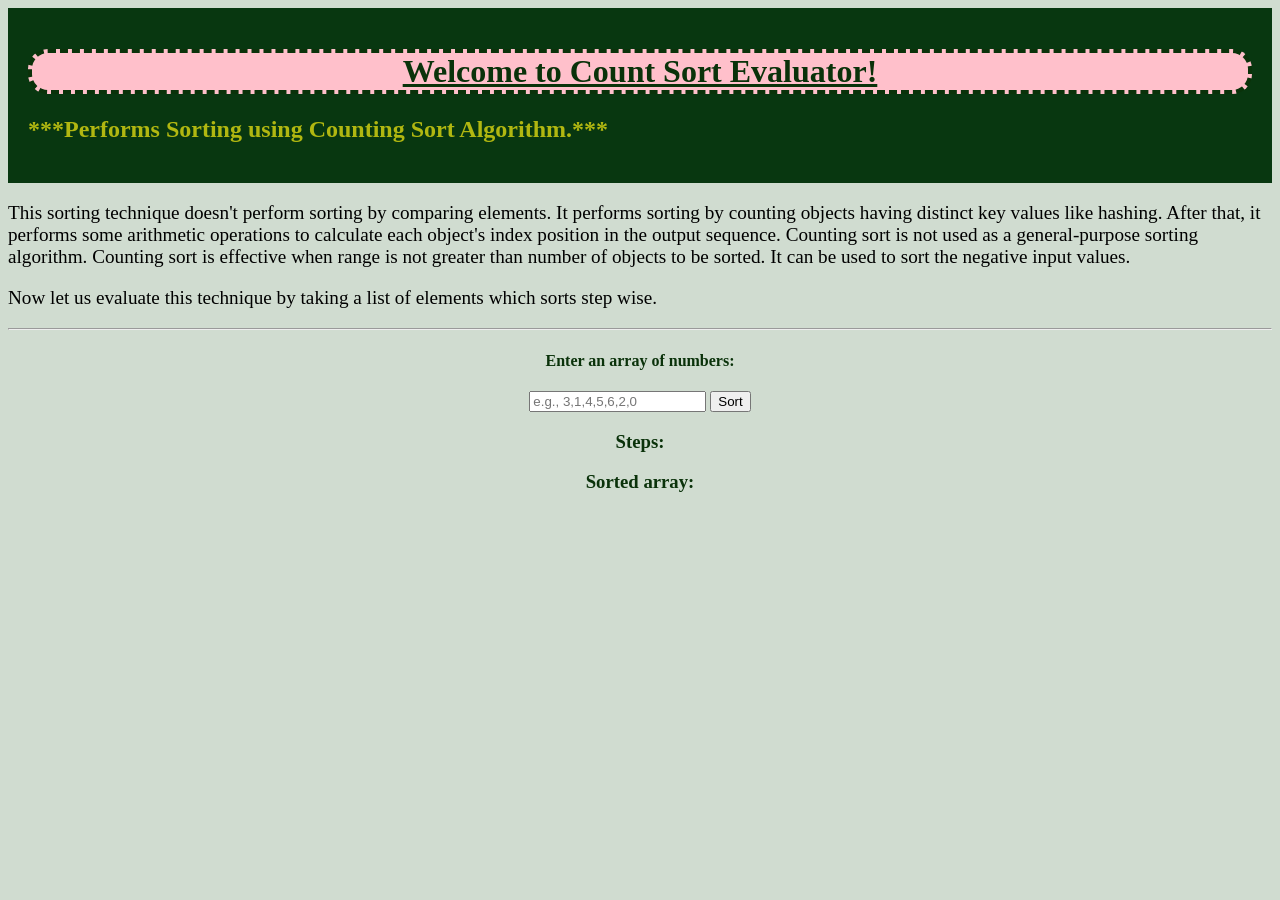
<file: index.html>
<!DOCTYPE html>
<html lang="en">
<head>
    <meta charset="UTF-8">
    <meta name="viewport" content="width=device-width, initial-scale=1.0">
    <title>Counting Sort Page</title>
    <link rel="stylesheet" href="styles.css">
</head>
<body>
    <div class="container">
        <h1>Welcome to Count Sort Evaluator!</h1>
        <h2>***Performs Sorting using Counting Sort Algorithm.***</h2>
    </div>
        <p>This sorting technique doesn't perform sorting by comparing elements. It performs sorting by 
            counting objects having distinct key values like hashing. After that, it performs some 
            arithmetic operations to calculate each object's index position in the output sequence. 
            Counting sort is not used as a general-purpose sorting algorithm.
            Counting sort is effective when range is not greater than number of objects to be sorted. It can 
            be used to sort the negative input values.
            </p>
        
        <p>Now let us evaluate this technique by taking a list of elements which sorts step wise.</p>
        <hr>
        <div class="combine">
            <label for="arrayInput"><h4>Enter an array of numbers:</h4></label>
            <input type="text" id="arrayInput" placeholder="e.g., 3,1,4,5,6,2,0" />
            <button onclick="performCountingSort()">Sort</button>
            <h3>Steps:</h3>
            <div id="steps"></div>
            <h3>Sorted array:</h3>
            <p id="result"></p>
    
    </div>

        

   
    <script src="styles.js"></script>
</body>
</html>
</file>
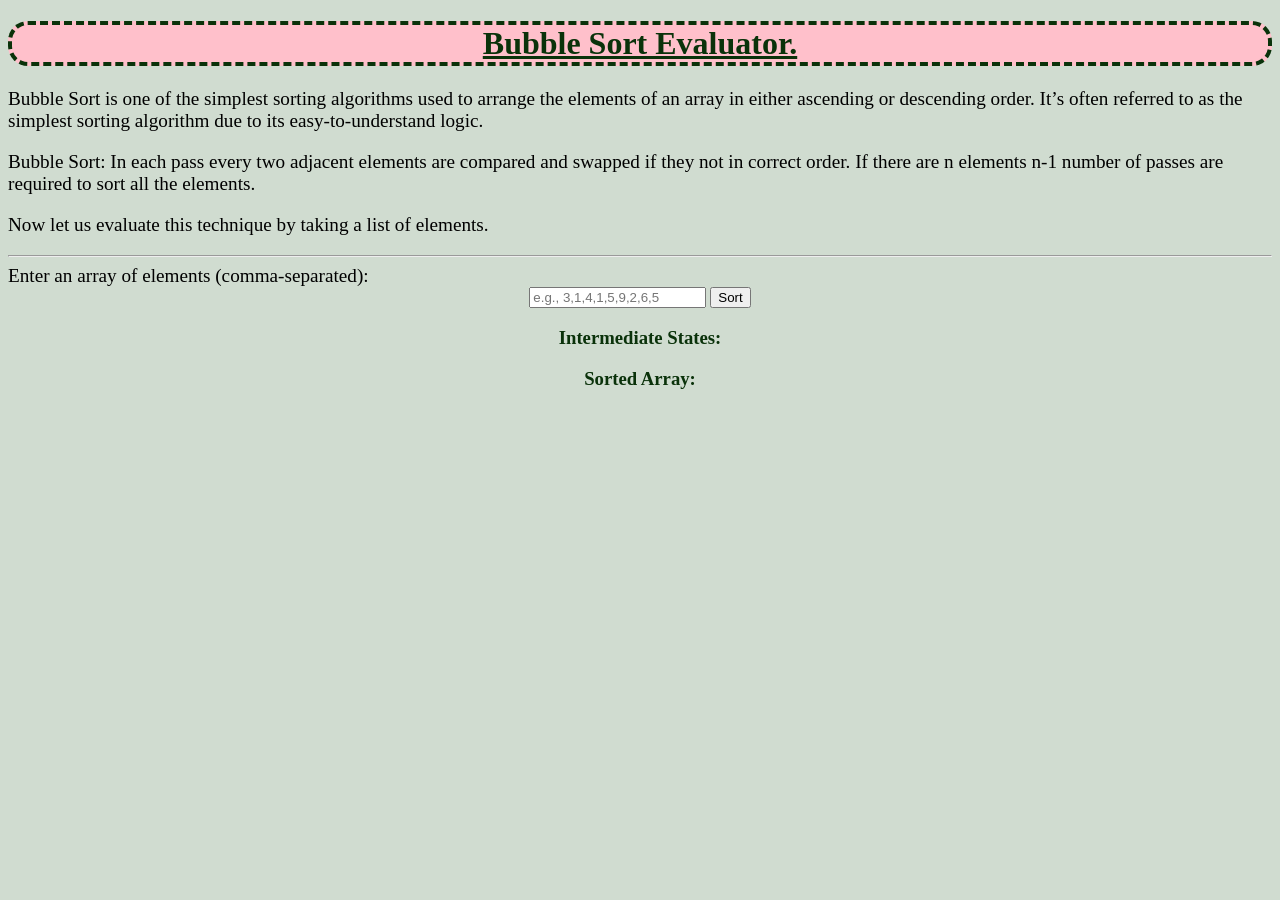
<file: BubbleSort.html>
<!DOCTYPE html>
<html lang="en">
<head>
    <meta charset="UTF-8">
    <meta name="viewport" content="width=device-width, initial-scale=1.0">
    <title>Bubble Sort in JavaScript</title>
    <link rel="stylesheet" href="BubbleSort.css"> 
</head>
<body>
    <h1>Bubble Sort Evaluator.</h1>
    <p>Bubble Sort is one of the simplest sorting algorithms used to arrange the elements of an array in either ascending or descending order. It’s often referred to as the simplest sorting algorithm due to its easy-to-understand logic.</p>
    <p>Bubble Sort: In each pass every two adjacent elements are compared and swapped if 
        they not in correct order. If there are n elements n-1 number of passes are required to 
        sort all the elements.
    </p>
    <p>Now let us evaluate this technique by taking a list of elements.</p>
    <hr>
    <div class="container">
    <label for="arrayInput">Enter an array of elements (comma-separated):</label>
    </div>
    <div class="combine">
    <input type="text" id="arrayInput" placeholder="e.g., 3,1,4,1,5,9,2,6,5">

    <button onclick="performBubbleSort()">Sort</button>
    <h3>Intermediate States:</h3>
    <div id="steps"></div>
    
    <h3>Sorted Array:</h3>
    <p id="result"></p>
    </div>
    <script src="BubbleSort.js"></script> 
</body>
</html>
</file>
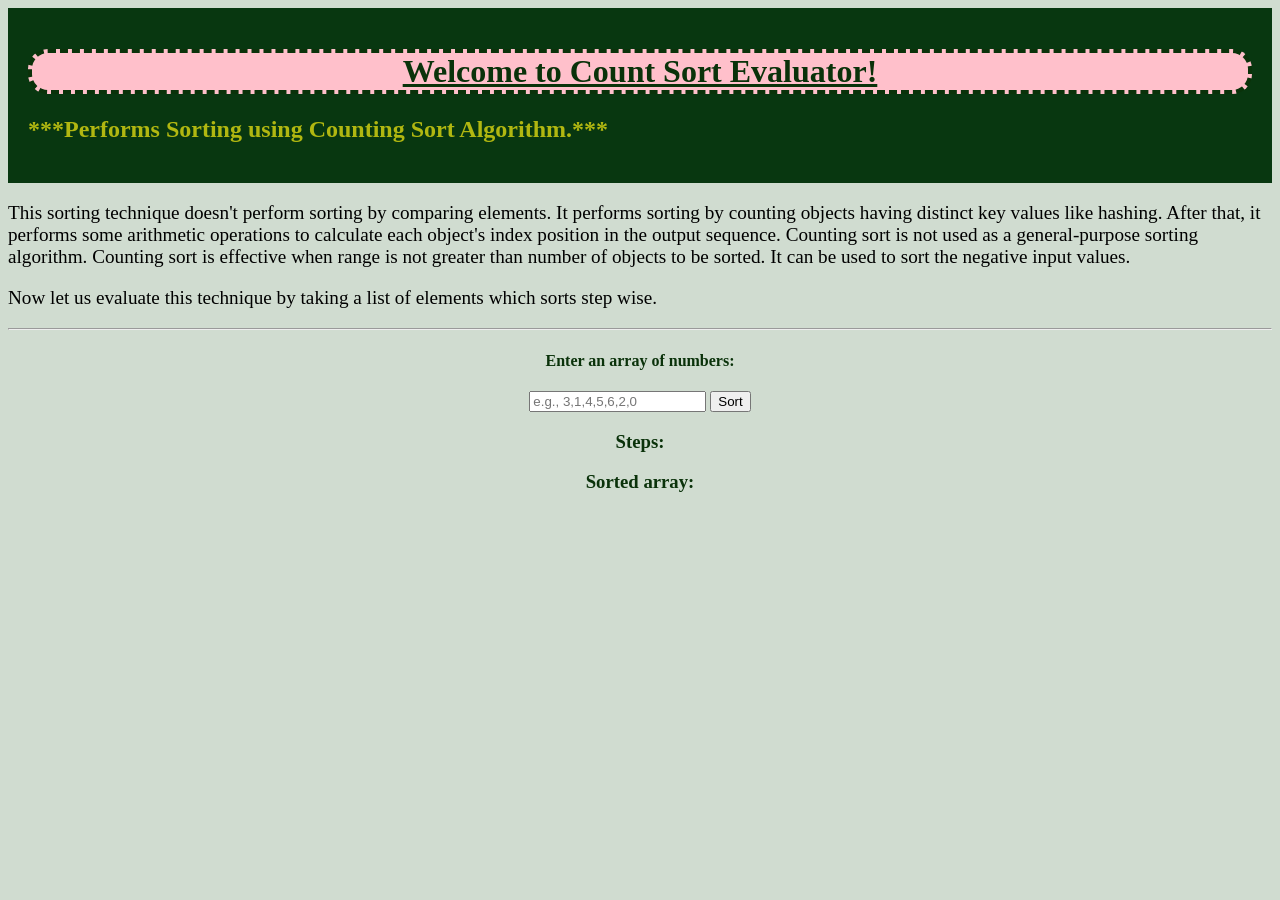
<file: CountingSort.html>
<!DOCTYPE html>
<html lang="en">
<head>
    <meta charset="UTF-8">
    <meta name="viewport" content="width=device-width, initial-scale=1.0">
    <title>Counting Sort Page</title>
    <link rel="stylesheet" href="CountingSort.css">
</head>
<body>
    <div class="container">
        <h1>Welcome to Count Sort Evaluator!</h1>
        <h2>***Performs Sorting using Counting Sort Algorithm.***</h2>
    </div>
        <p>This sorting technique doesn't perform sorting by comparing elements. It performs sorting by 
            counting objects having distinct key values like hashing. After that, it performs some 
            arithmetic operations to calculate each object's index position in the output sequence. 
            Counting sort is not used as a general-purpose sorting algorithm.
            Counting sort is effective when range is not greater than number of objects to be sorted. It can 
            be used to sort the negative input values.
            </p>
        
        <p>Now let us evaluate this technique by taking a list of elements which sorts step wise.</p>
        <hr>
        <div class="combine">
            <label for="arrayInput"><h4>Enter an array of numbers:</h4></label>
            <input type="text" id="arrayInput" placeholder="e.g., 3,1,4,5,6,2,0" />
            <button onclick="performCountingSort()">Sort</button>
            <h3>Steps:</h3>
            <div id="steps"></div>
            <h3>Sorted array:</h3>
            <p id="result"></p>
    
    </div>

        

   
    <script src="CountingSort.js"></script>
</body>
</html>
</file>
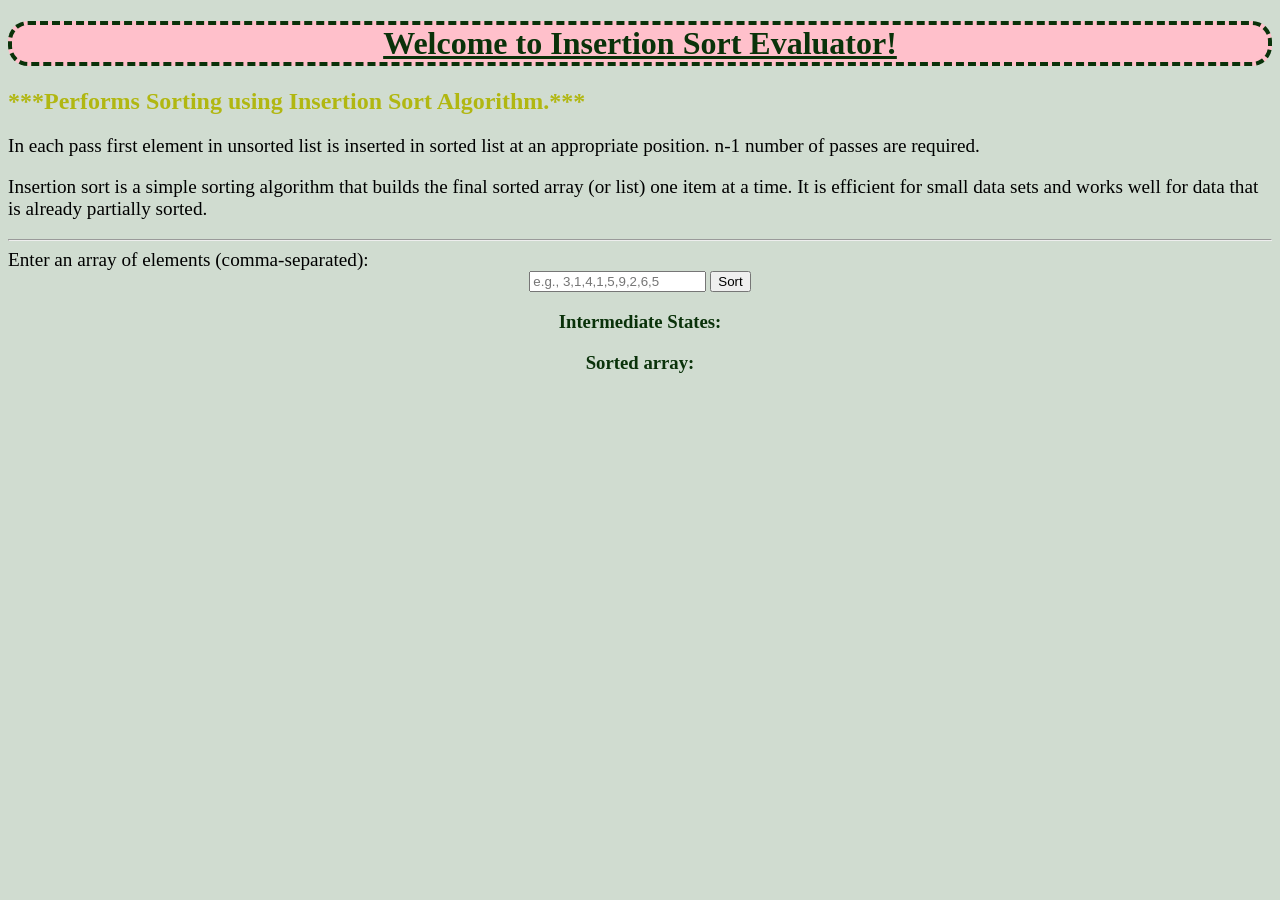
<file: InsertionSort.html>
<!DOCTYPE html>
<html lang="en">
<head>
    <meta charset="UTF-8">
    <meta name="viewport" content="width=device-width, initial-scale=1.0">
    <title>Insertion Sort Page</title>
    <link rel="stylesheet" href="InsertionSort.css"> <!-- Link to your CSS file -->
</head>
<body>
        <h1>Welcome to Insertion Sort Evaluator!</h1>
        <h2>***Performs Sorting using Insertion Sort Algorithm.***</h2>
        <p>
            In each pass first element in unsorted list is inserted in sorted list at an 
            appropriate position. n-1 number of passes are required.</p>
            <p>Insertion sort is a simple sorting algorithm that builds the final sorted array (or list) one item at a time.
            It is efficient for small data sets and works well for data that is already partially sorted.
        </p>
        <hr>
        <div class="container">
            <label for="arrayInput">Enter an array of elements (comma-separated):</label>
            </div>
            <div class="combine">
            <input type="text" id="arrayInput" placeholder="e.g., 3,1,4,1,5,9,2,6,5">
    

        <button onclick="performInsertionSort()">Sort</button>
        <h3>Intermediate States:</h3>
        <div id="steps"></div>
        <h3>Sorted array:</h3>
        <p id="result"></p>
    </div>

    <script src="InsertionSort.js"></script> <!-- Link to your JavaScript file -->
</body>
</html>
</file>
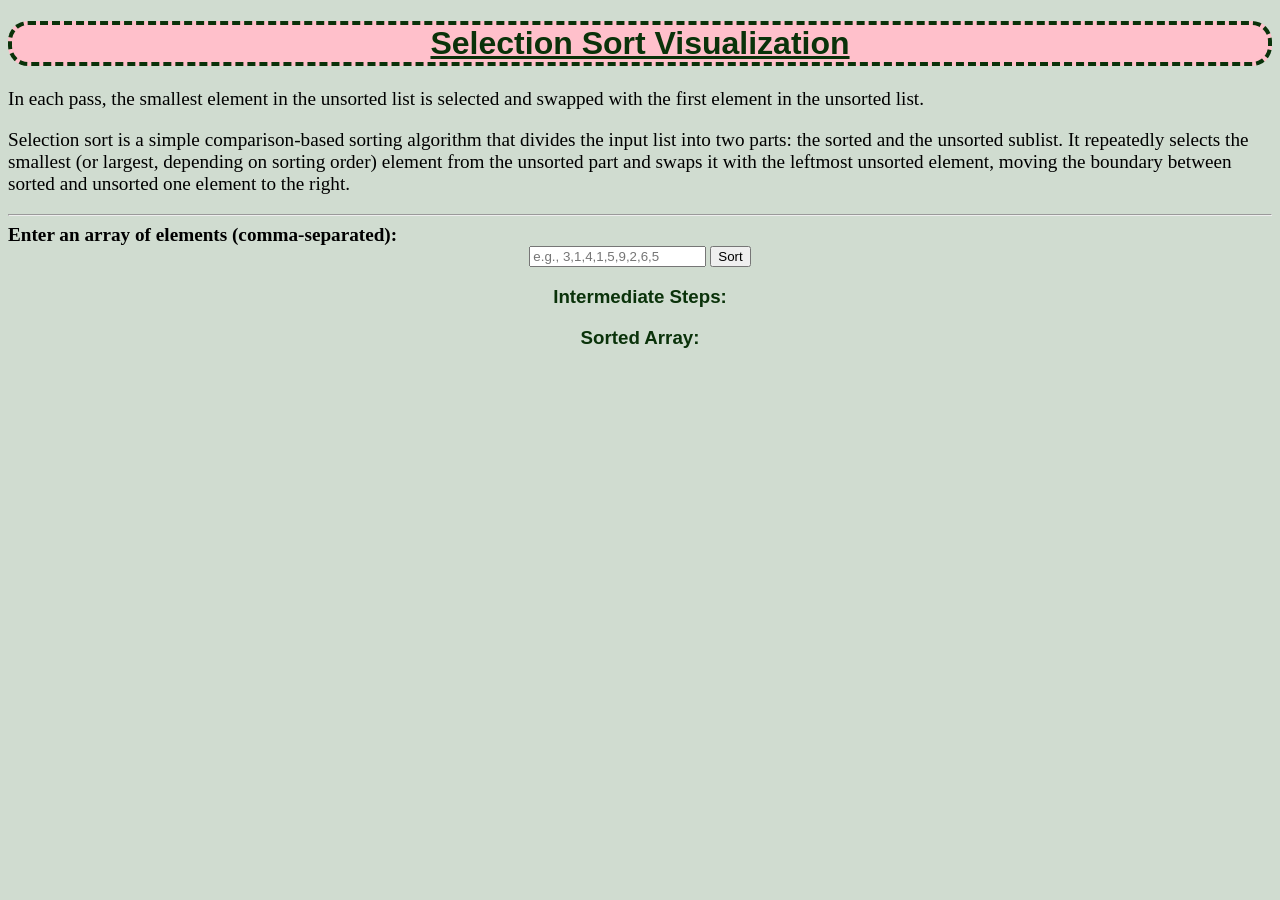
<file: SelectionSort.html>
<!DOCTYPE html>
<html lang="en">
<head>
    <meta charset="UTF-8">
    <meta name="viewport" content="width=device-width, initial-scale=1.0">
    <title>Selection Sort Page</title>
    <link rel="stylesheet" href="SelectionSort.css">
</head>
<body>
    <h1>Selection Sort Visualization</h1>
    <p>In each pass, the smallest element in the unsorted list is selected and swapped with the first element in the unsorted list.</p>
    <p>Selection sort is a simple comparison-based sorting algorithm that divides the input list into two parts: the sorted and the unsorted sublist. It repeatedly selects the smallest (or largest, depending on sorting order) element from the unsorted part and swaps it with the leftmost unsorted element, moving the boundary between sorted and unsorted one element to the right.</p>
    <hr>
    <div class="container">
        <label for="arrayInput">Enter an array of elements (comma-separated):</label>
    </div>
    <div class="combine">
        <input type="text" id="arrayInput" placeholder="e.g., 3,1,4,1,5,9,2,6,5">
        <button onclick="performSelectionSort()">Sort</button>
        <h3>Intermediate Steps:</h3>
    <div id="steps"></div>

    <h3>Sorted Array:</h3>
    <p id="result"></p>
    </div>
    

    <!-- Link to your JavaScript file -->
    <script src="SelectionSort.js"></script>
</body>
</html>
</file>
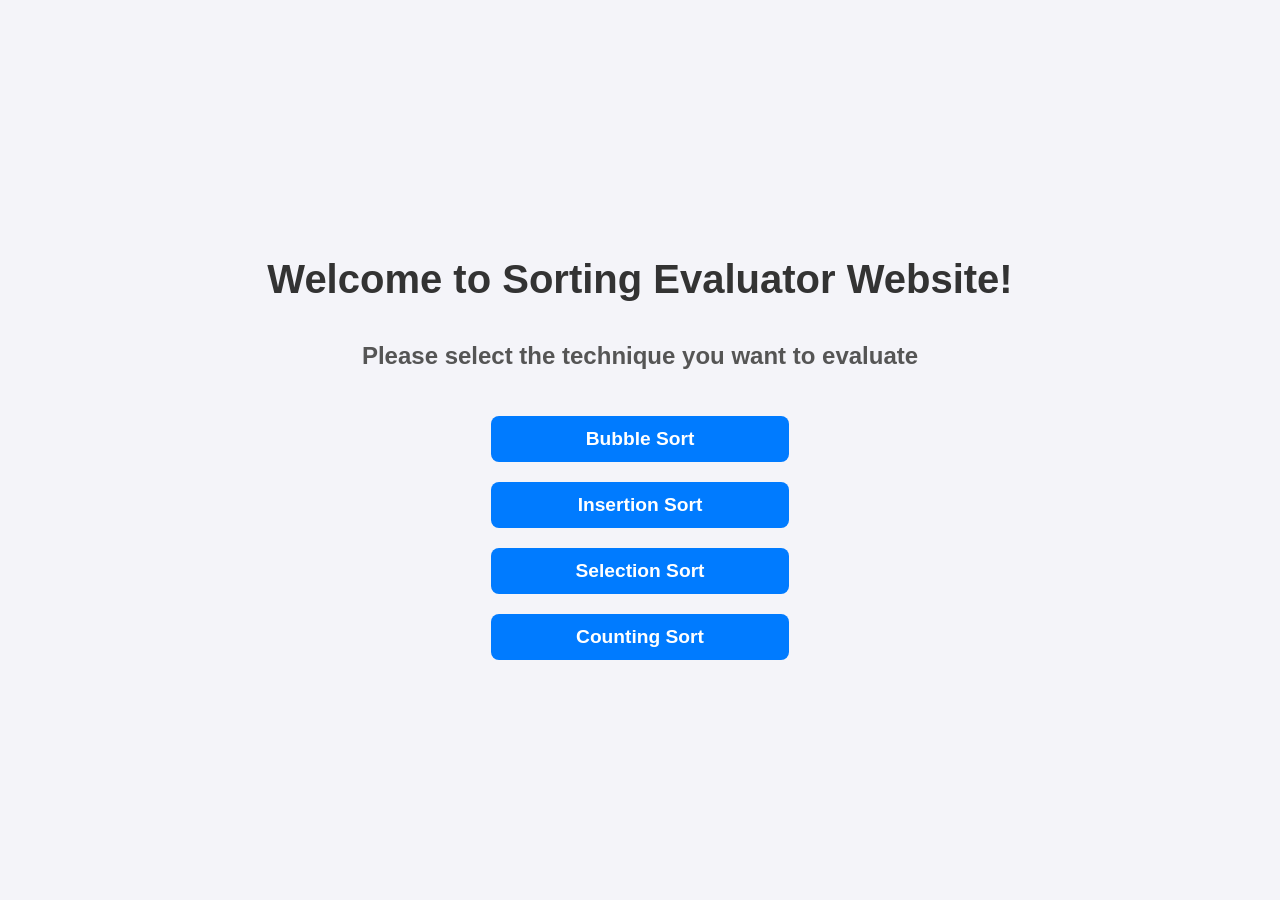
<file: welcome.html>
<!DOCTYPE html>
<html lang="en">
<head>
    <meta charset="UTF-8">
    <meta name="viewport" content="width=device-width, initial-scale=1.0">
    <title>Sorting Evaluator</title>
    <!-- Link to external CSS file -->
    <link rel="stylesheet" href="welcome.css">
</head>
<body>
    <h1>Welcome to Sorting Evaluator Website!</h1>
    <h2>Please select the technique you want to evaluate</h2>

    <div class="btn-container">
        <a href="D:\FullStack\Assignment_Project\BubbleSort.html" class="btn" target="_blank">Bubble Sort</a>
        <a href="D:\FullStack\Assignment_Project\InsertionSort.html" class="btn" target="_blank">Insertion Sort</a>
        <a href="D:\FullStack\Assignment_Project\SelectionSort.html" class="btn" target="_blank">Selection Sort</a>
        <a href="D:\FullStack\Assignment_Project\CountingSort.html" class="btn" target="_blank">Counting Sort</a>
    </div>
    
</body>
</html>
</file>
<file: styles.css>
body{
    background-color:rgb(208, 220, 208);
}
h1{
    
    text-align:center;
    text-decoration:underline;
    color:rgb(10, 50, 10);
    font-family:Lucida Sans;
    border-width:4px;
    border-style:dashed;
    border-radius:20px;
    background-color: pink;
}
h2{
    color:rgb(177, 183, 17);
    font-family:Lucida Sans;
}
.container{
    background-color: #083710;
    padding: 20px;
}
h3,h4{
    color:rgb(10, 50, 10);
    font-family:Lucida Sans;
}
.combine{
    text-align: center;
}
p{
    font-size: larger;
}
</file>
<file: BubbleSort.css>
body{
    background-color:rgb(208, 220, 208);
}
h1{
    
    text-align:center;
    text-decoration:underline;
    color:rgb(10, 50, 10);
    font-family:Lucida Sans;
    border-width:4px;
    border-style:dashed;
    border-radius:20px;
    background-color: pink;
}
h2{
    color:rgb(177, 183, 17);
    font-family:Lucida Sans;
}
.container{
    font-size: larger;

}
h3,h4{
    color:rgb(10, 50, 10);
    font-family:Lucida Sans;
}
.combine{
    text-align: center;
}
p{
    font-size: larger;
}
</file>
<file: CountingSort.css>
body{
    background-color:rgb(208, 220, 208);
}
h1{
    
    text-align:center;
    text-decoration:underline;
    color:rgb(10, 50, 10);
    font-family:Lucida Sans;
    border-width:4px;
    border-style:dashed;
    border-radius:20px;
    background-color: pink;
}
h2{
    color:rgb(177, 183, 17);
    font-family:Lucida Sans;
}
.container{
    background-color: #083710;
    padding: 20px;
}
h3,h4{
    color:rgb(10, 50, 10);
    font-family:Lucida Sans;
}
.combine{
    text-align: center;
}
p{
    font-size: larger;
}
</file>
<file: InsertionSort.css>
body{
    background-color:rgb(208, 220, 208);
}
h1{
    
    text-align:center;
    text-decoration:underline;
    color:rgb(10, 50, 10);
    font-family:Lucida Sans;
    border-width:4px;
    border-style:dashed;
    border-radius:20px;
    background-color: pink;
}
h2{
    color:rgb(177, 183, 17);
    font-family:Lucida Sans;
}
.container{
    font-size: larger;

}
h3,h4{
    color:rgb(10, 50, 10);
    font-family:Lucida Sans;
}
.combine{
    text-align: center;
}
p{
    font-size: larger;
}
</file>
<file: SelectionSort.css>
body {
    background-color: rgb(208, 220, 208);
}

h1 {
    text-align: center;
    text-decoration: underline;
    color: rgb(10, 50, 10);
    font-family: 'Lucida Sans', sans-serif;
    border-width: 4px;
    border-style: dashed;
    border-radius: 20px;
    background-color: pink;
}

p {
    font-size: larger;
}

.container {
    font-weight: 900;
    font-size: larger;
}

h3, h4 {
    color: rgb(10, 50, 10);
    font-family: 'Lucida Sans', sans-serif;
}

.combine {
    text-align: center;
}
</file>
<file: welcome.css>
body {
    font-family: Arial, sans-serif;
    background-color: #f4f4f9;
    margin: 0;
    padding: 0;
    display: flex;
    flex-direction: column;
    justify-content: center;
    align-items:center;
    height: 100vh;
}

h1 {
    color: #333;
    font-size: 2.5em;
    margin-bottom: 0.5em;
}

h2 {
    color: #555;
    font-size: 1.5em;
    margin-bottom: 1.5em;
}

.btn-container {
    display: flex;
    flex-direction: column;
    align-items: center;
}

.btn {
    display: inline-block;
    padding: 12px 24px;
    margin: 10px;
    font-size: 1.2em;
    font-weight: bold;
    text-align: center;
    text-decoration: none;
    color: white;
    background-color: #007bff;
    border-radius: 8px;
    transition: background-color 0.3s ease;
    width: 250px;
}

.btn:hover {
    background-color: #0056b3;
}

.btn:active {
    background-color: #004080;
}

footer {
    margin-top: 2em;
    font-size: 0.9em;
    color: #777;
}
</file>
